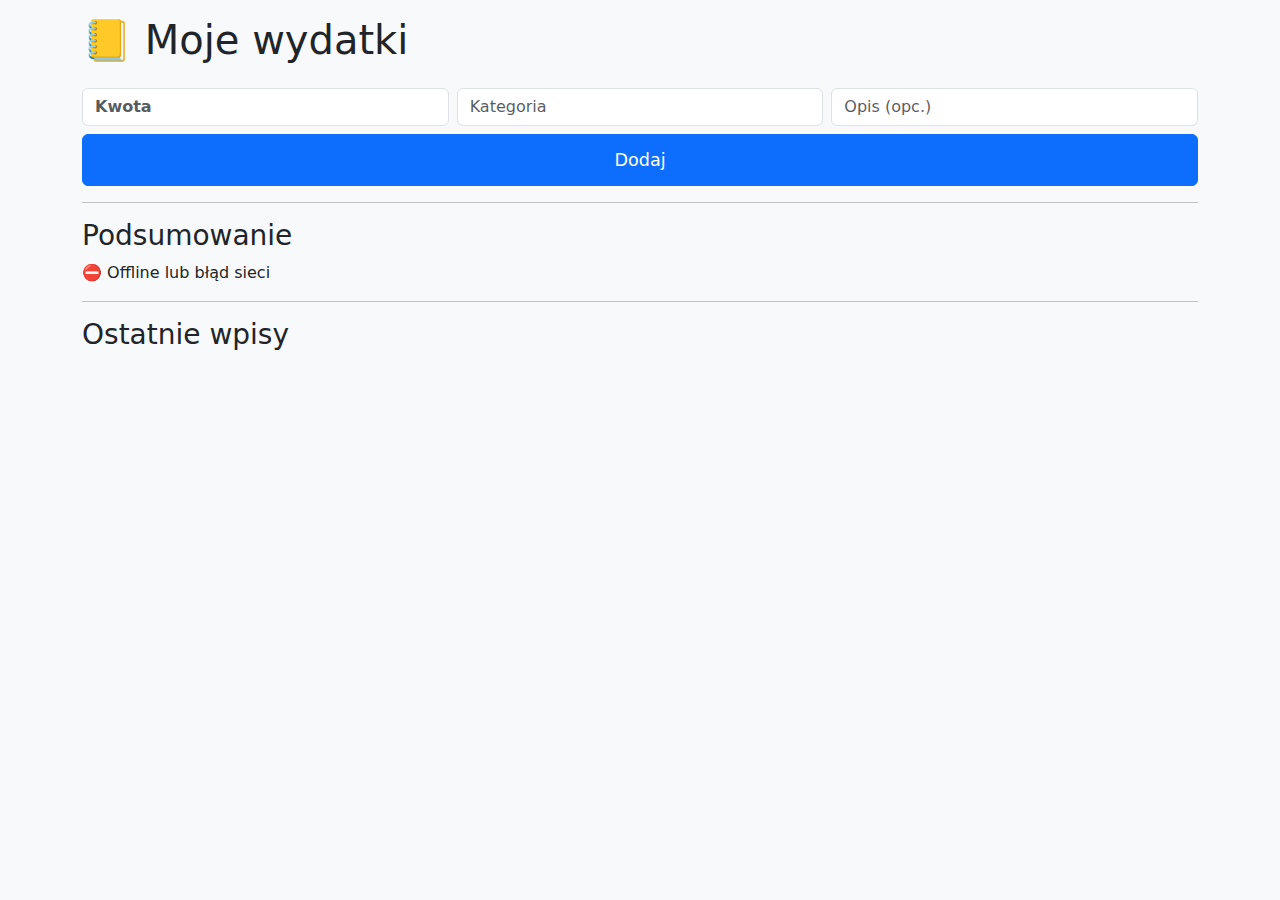
<file: frontend/index.html>
<!doctype html>
<html lang="pl">
<head>
  <meta charset="utf-8">
  <title>Wydatki</title>
  <link href="https://cdn.jsdelivr.net/npm/bootstrap@5.3.3/dist/css/bootstrap.min.css" rel="stylesheet">
  <link rel="manifest" href="manifest.webmanifest">
  <link rel="stylesheet" href="style.css">
</head>
<body class="container py-3">
  <h1 class="mb-4">📒 Moje wydatki</h1>

  <form id="form" class="row gy-2 gx-2 align-items-end">
    <div class="col-4"><input step="0.01" min="0" type="number" id="amount" class="form-control" placeholder="Kwota" required></div>
    <div class="col-4"><input id="category" class="form-control" placeholder="Kategoria" required></div>
    <div class="col-4"><input id="note" class="form-control" placeholder="Opis (opc.)"></div>
    <div class="col-12"><button class="btn btn-primary w-100">Dodaj</button></div>
  </form>

  <hr>
  <h3>Podsumowanie</h3>
  <p id="total"></p>
  <ul id="cat-list"></ul>

  <hr>
  <h3>Ostatnie wpisy</h3>
  <ul id="list" class="list-group small"></ul>

<script src="app.js"></script>
</body>
</html>
</file>
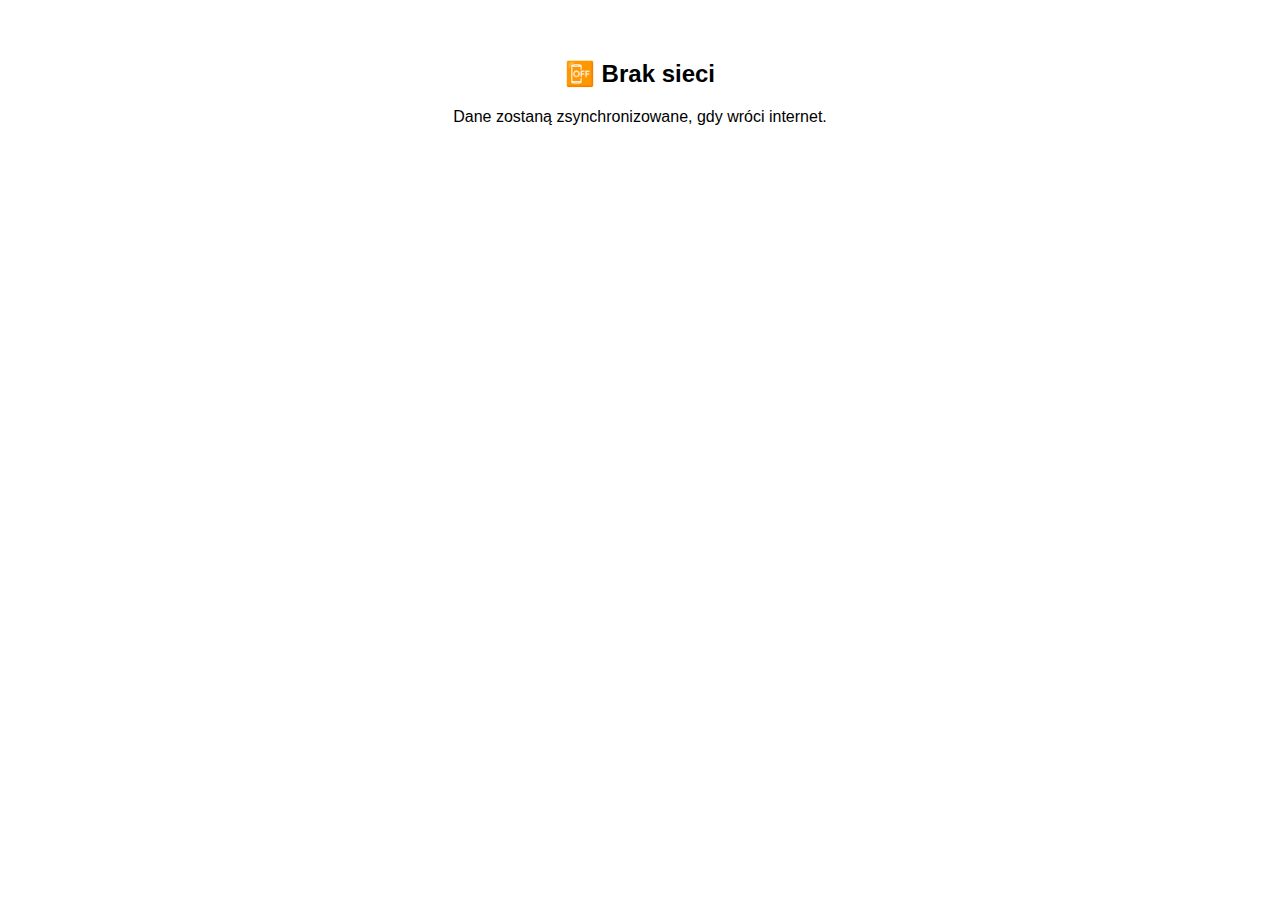
<file: frontend/offline.html>
<!doctype html>
<html lang="pl">
<head>
  <meta charset="utf-8">
  <meta name="viewport" content="width=device-width, initial-scale=1">
  <title>Brak sieci</title>
</head>
<body style="font-family:sans-serif;text-align:center;padding:2rem">
  <h2>📴 Brak sieci</h2>
  <p>Dane zostaną zsynchronizowane, gdy wróci internet.</p>
</body>
</html>
</file>
<file: frontend/style.css>
/* -------------------------------------------
   Mobile-first, lekka skórka dla aplikacji
   „Moje wydatki” – Bootstrap pomaga z układem,
   a poniżej tylko drobne poprawki UX/UI.
-------------------------------------------- */

/* 1. Ogólne odcienie i czytelność */
body {
    background: #f8f9fa;        /* delikatna szarość zamiast czystej bieli */
    color: #212529;
    font-size: 1rem;             /* czytelna baza – 16 px */
    -webkit-font-smoothing: antialiased;
  }
  
  /* 2. Formularz dodawania wydatku */
  #form input {
    font-size: 1rem;
  }
  
  /* Pogrubienie placeholdera „Kwota”, by od razu rzucała się w oczy */
  #amount::placeholder {
    font-weight: 600;
  }
  
  /* Większy przycisk „Dodaj” – wygodne z telefonu */
  #form button {
    font-size: 1.1rem;
    padding: 0.75rem;
  }
  
  /* 3. Lista wydatków */
  .list-group-item {
    line-height: 1.4;
    padding: .5rem .75rem;
  }
  
  /* Naprzemienne tło (subtelne) ułatwia skanowanie listy */
  .list-group-item:nth-child(odd) {
    background: #ffffff;
  }
  .list-group-item:nth-child(even) {
    background: #f1f3f5;
  }
  
  /* 4. Podsumowanie kategorii */
  #cat-list li {
    margin-bottom: .25rem;
  }
  
  /* 5. Dark Mode (jeśli system włączony) */
  @media (prefers-color-scheme: dark) {
    body { background: #121212; color: #e9ecef; }
    .list-group-item:nth-child(odd) { background: #1e1e1e; }
    .list-group-item:nth-child(even) { background: #262626; }
    hr { border-color: #343a40; }
  }
  
  /* 6. PWA – gdy zainstalowana jako pełnoekranowa: mały odstęp od górnej krawędzi */
  @media (display-mode: standalone) {
    body { padding-top: 0.75rem; }
  }
</file>
